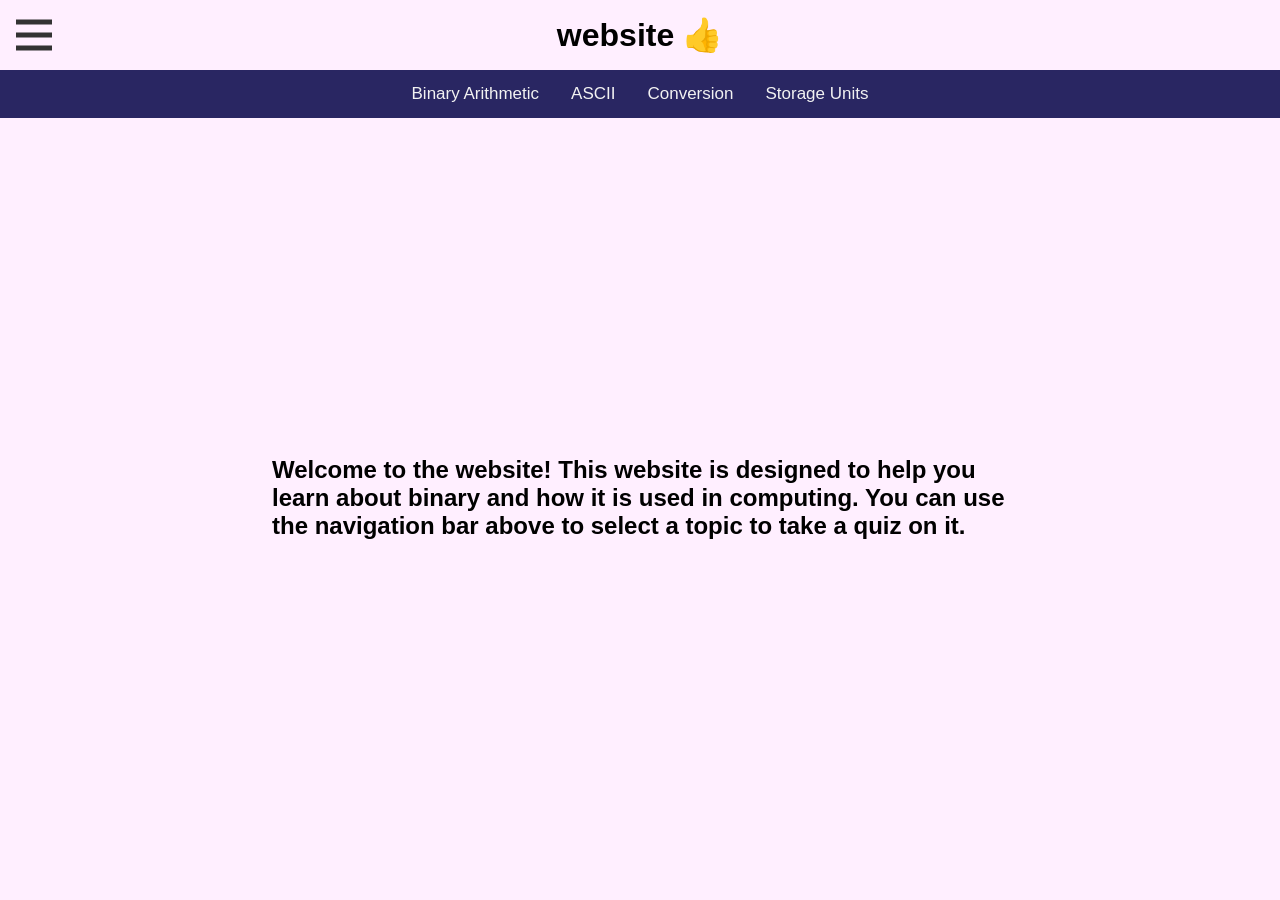
<file: index.html>
<!DOCTYPE html>
<html lang="en">
<head>
    <meta charset="UTF-8">
    <meta name="viewport" content="width=device-width, initial-scale=1.0">
    <title>my site</title>
    <link rel="stylesheet" href="styles.css">
    <script src="scripts.js"></script> 
</head>
<body> 
    <header>
        <div class="hamburger" onclick="openNav()">
            <div class="bar"></div>
            <div class="bar"></div>
            <div class="bar"></div>
        </div>
        <h1>website 👍</h1>
    </header>

    <div class="side-nav">
        <a class="closebtn" onclick="closeNav();return 0;">&times;</a>
        <a onclick = "changeMenu('0')">Home</a>
        <a href="#progress">Progress</a>
        <a href="#account">Account</a>
        <a href="#tutorials">Tutorials</a>
    </div>

    <nav class="topnav">
        <ul>
            <li><a class="nav-item" id = "1" onclick="changeMenu('1')" href="#arithmetic">Binary Arithmetic</a></li>
            <li><a class="nav-item" id = "2" onclick="changeMenu('2')" href="#ASCII">ASCII</a></li>
            <li><a class="nav-item" id = "3" onclick="changeMenu('3')" href="#conversion">Conversion</a></li>
            <li><a class="nav-item" id = "4" onclick="changeMenu('4')" href="#units">Storage Units</a></li>
        </ul>
    </nav>

    <main>
        <div class="content">

            <div class="side"></div>

            <div class="main">
                <h2 id="welcome-text">
                    Welcome to the website! This website is designed to help you learn about binary 
                    and how it is used in computing. You can use the navigation bar above to select a 
                    topic to take a quiz on it.
                </h2>

                <div class="container" id="arithmetic-options-container">
                    <div class="options">
                        <label for="num-questions">How many questions</label>
                        <input type="number" id="num-arithmetic-questions" name="num-questions" min="1" max="20" value="5">
                    </div>
                    <div class="options">
                        <label for="signed">Tick to make the questions use twos complement</label>
                        <input type="checkbox" id="signed" name="signed">
                    </div>
                    
                    
                    <div class="button" onclick="document.getElementById('arithmetic-options-container').style.display = 'none';
                                                 document.getElementById('quiz-container').style.display = 'flex';
                                                 console.log(document.getElementById('signed').checked)">
                        Submit
                    </div>
                </div>

                <div class="container" id="conversion-options-container">
                    <div class="options">
                        <label for="num-questions">How many questions</label>
                        <input type="number" id="num-conversion-questions" name="num-questions" min="1" max="20" value="5">
                    </div>
                    <div class="options">
                        <label for="base-from">What base to convert from</label>
                        <input type="number" id="base-from" name="base-from" min="2" max="64" value="2">
                    </div>
                    <div class="options">
                        <label for="base-to">What base to convert to</label>
                        <input type="number" id="base-to" name="base-to" min="2" max="64" value="10">
                    </div>
 
                    <div class="button" onclick="submitConversion()">
                        Submit
                    </div>
                </div>

                <div class="container" id ="quiz-container">
                    <h2 id="question" ></h2>
                    <textarea id="answer-input" placeholder="Enter your answer here"></textarea>
                    <div class="button" onclick="checkAnswer()">Submit</div>
                </div>
            </div>

            <div class="side"></div>

        </div>
    </main>

    <footer>
    </footer>
</body>
</html>
</file>
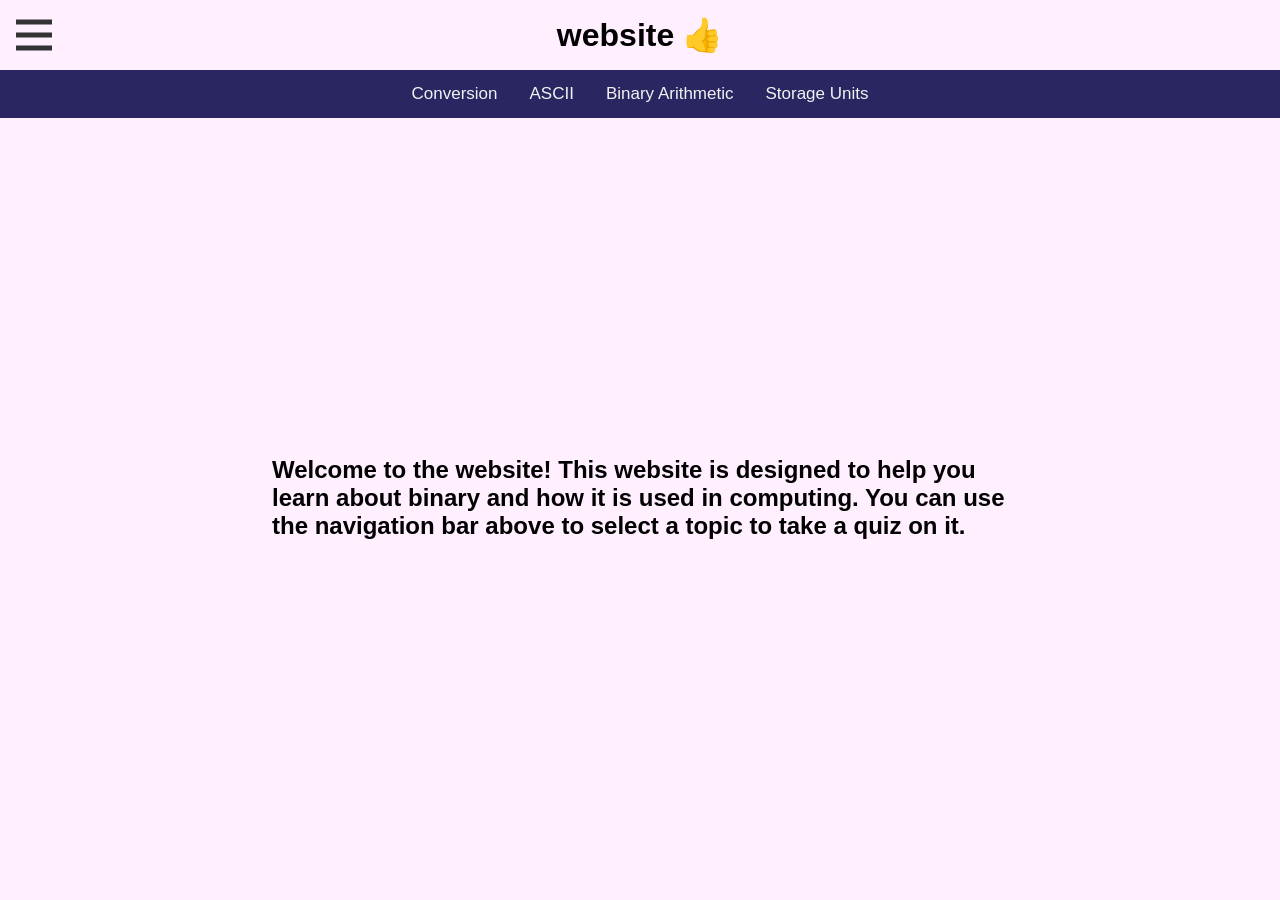
<file: home.html>
<!DOCTYPE html>
<html lang="en">
<head>
    <meta charset="UTF-8">
    <meta name="viewport" content="width=device-width, initial-scale=1.0">
    <title>my site</title>
    <link rel="stylesheet" href="styles.css">
    <script src="scripts.js"></script> 
</head>
<body> 
    <header>
        <div class="hamburger" onclick="openNav()">
            <div class="bar"></div>
            <div class="bar"></div>
            <div class="bar"></div>
        </div>
        <h1>website 👍</h1>
    </header>

    <div class="side-nav">
        <a class="closebtn" onclick="closeNav();return 0;">&times;</a>
        <a onclick = "changeMenu('0')">Home</a>
        <a href="#progress">Progress</a>
        <a href="#account">Account</a>
        <a href="#tutorials">Tutorials</a>
    </div>
    
    <nav class="topnav">
        <ul>
            <li><a class="nav-item" id = "1" onclick="changeMenu('1')" href="#conversion">Conversion</a></li>
            <li><a class="nav-item" id = "2" onclick="changeMenu('2')" href="#ASCII">ASCII</a></li>
            <li><a class="nav-item" id = "3" onclick="changeMenu('3')" href="#arithmetic">Binary Arithmetic</a></li>
            <li><a class="nav-item" id = "4" onclick="changeMenu('4')" href="#units">Storage Units</a></li>
        </ul>
    </nav>
   
    <main>
        <div class="content">

            <div class="side"></div>

            <div class="main">
                <h2 id="welcome-text">
                    Welcome to the website! This website is designed to help you learn about binary 
                    and how it is used in computing. You can use the navigation bar above to select a 
                    topic to take a quiz on it.
                </h2>
                <div class="container" id="arithmetic-options-container">
                    <div class="options">
                        <label for="num-questions">How many questions</label>
                        <input type="number" id="num-questions" name="num-questions" min="1" max="20" value="5">
                    </div>
                    <div class="options">
                        <label for="signed">Tick to make the questions use twos complement</label>
                        <input type="checkbox" id="signed" name="signed">
                    </div>
                    
                    <div class="button" onclick="document.getElementById('arithmetic-options-container').style.display = 'none';
                                                 document.getElementById('quiz-container').style.display = 'flex';">
                        Submit</div>
                </div>
                <div class="container" id ="quiz-container">
                    <h2 id="question" ></h2>
                    <textarea id="answer-input" placeholder="Enter your answer here"></textarea>
                    <div class="button" onclick="checkAnswer()">Submit</div>
                </div>
            </div>

            <div class="side"></div>

        </div>
    </main>

    <footer>
    </footer>
</body>
</html>
</file>
<file: styles.css>
/* Reset default margins and padding */
* {
    margin: 0;
    padding: 0;
    box-sizing: border-box;
}

/* Body and HTML should take full height */
html, body {
    height: 100%;
    font-family: Arial, sans-serif;
    background-color: #FFEFFF;
}

/* Flexbox layout for full-height pages */
body {
    display: flex;
    flex-direction: column;
    min-height: 100vh;
}

/* Top Navigation Bar Styles */
.topnav {
    background-color: #292662;
    overflow: hidden;
    width: 100%;
    z-index: 1000;
    display: flex;
    justify-content: center;
}

.topnav ul {
    list-style: none;
    display: flex;
}

.topnav li {
    margin: 0;
}

.topnav a {
    display: block;
    color: #f2f2f2;
    text-align: center;
    padding: 14px 16px;
    text-decoration: none;
    font-size: 17px;
}

.topnav a:hover {
    background-color: #ddd;
    color: black;
}

.topnav a.active {
    background-color: #04AA6D;
    color: white;
}

/* Header Styles */
header {
    background-color: #FFEFFF;
    padding: 1rem;
    text-align: center;
    position: relative; /* Add relative positioning */
}

.hamburger {
    display: flex; /* Always display the hamburger icon */
    flex-direction: column;
    cursor: pointer;
    position: absolute; /* Position the hamburger icon */
    left: 1rem; /* Align it to the left */
    top: 50%; /* Center it vertically */
    transform: translateY(-50%); /* Adjust for perfect vertical centering */
}

.bar {
    width: 36px;
    height: 5px;
    background-color: #333;
    margin: 4px 0;
    padding: 0;
    transition: 0.4s;
}

/* Main Content Styles */
main {
    flex: 1;
    margin-top: 10px;
    display: flex;
    flex-direction: column;
}

.content {
    display: flex;
    width: 100%;
    height: 100%;
    flex: 1;
}

.container {
    display: none; 
    flex-direction: column; /* Arrange children in a column */
    align-items: center; /* Center children horizontally */
    box-shadow: 0px 4px 10px rgba(0, 0, 0, 0.1);
    background-color: #ffffff;
    border-radius: 8px;
    height: 100%;
    width: 100%;
    padding: 1rem; /* Add padding for spacing */
}

#question {
    margin-bottom: 1rem; /* Add margin below the question */
}

#answer-input {
    width: 95%;
    height: 20%;
    padding: 10px;
    border: 1px solid #ccc;
    border-radius: 4px;
    resize: none; /* Prevent resizing */
    margin-bottom: 1rem;
}
.options {
    display: block;
    margin-bottom: 1rem;
}
.button {
    display: inline-block; /* Ensures it behaves like a button */
    background-color: #007bff; /* Blue background color */
    color: #ffffff; /* White text color */
    padding: 10px 20px; /* Adds space around the text */
    text-align: center; /* Centers the text */
    font-size: 16px; /* Adjusts the font size */
    font-weight: bold; /* Makes the text bold */
    border-radius: 5px; /* Rounds the corners */
    cursor: pointer; /* Changes the cursor to a pointer on hover */
    border: none; /* Removes any border */
    box-shadow: 0 4px 6px rgba(0, 0, 0, 0.1); /* Adds a subtle shadow */
    text-decoration: none; /* Removes underline for links */
    transition: background-color 0.3s ease, transform 0.2s ease; /* Smooth transition effect */
}

.button:hover {
    background-color: #0056b3; /* Darker blue on hover */
    transform: scale(1.05); /* Slightly enlarges the button on hover */
}

.side {
    flex: 0 0 20%;
    background-color: #FFEFFF;
    padding: 1rem;
    display: flex;
    height: 100%;
    justify-content: center; /* Center text horizontally */
    align-items: center; /* Center text vertically */
}

.main {
    flex: 1;
    padding: 1rem;
    height: 100%;
    display: flex;
    justify-content: center; /* Center text horizontally */
    align-items: center; /* Center text vertically */
}

/* Footer Styles */
footer {
    background-color: #FFEFFF;
    text-align: center;
    padding: 1rem;
}

/* Side Navigation Styles */
.side-nav {
    height: 100%;
    width: 0;
    position: fixed;
    z-index: 1001;
    top: 0;
    left: 0;
    background-color: #292662;
    overflow-x: hidden;
    transition: 0.5s;
    padding-top: 60px;
}

.side-nav a {
    padding: 8px 8px 8px 32px;
    text-decoration: none;
    font-size: 25px;
    color: #f2f2f2;
    display: block;
    transition: 0.3s;
}

.side-nav a:hover {
    background-color: #ddd;
    color: black;
}
.side-nav .closebtn:hover {
    background-color: #292662;
}
.side-nav .closebtn {
    position: absolute;
    top: 0;
    right: 25px;
    font-size: 36px;
    margin-left: 50px;
    cursor: pointer; /* Change cursor to pointer on hover */
}
</file>
